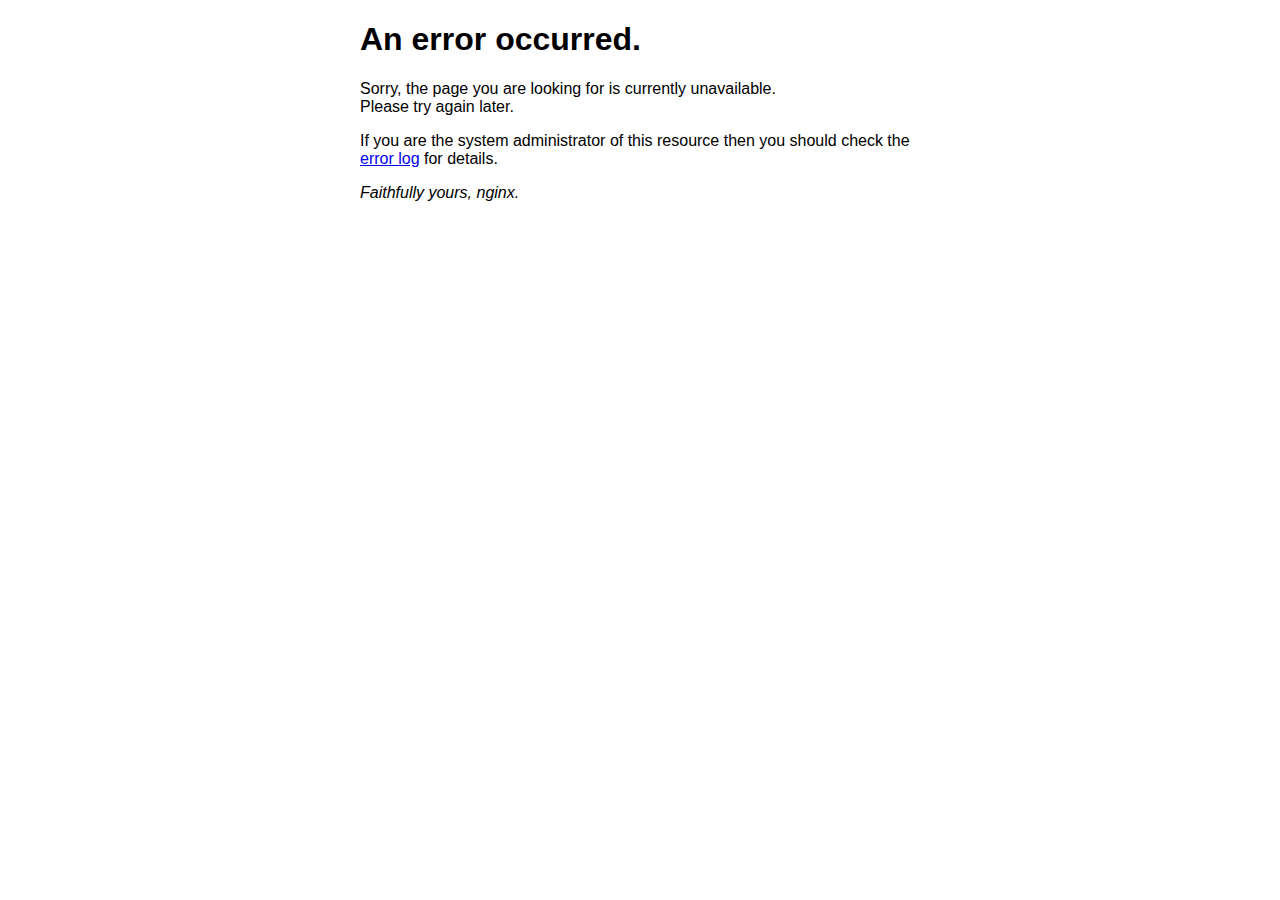
<file: admin/50x.html>
<!DOCTYPE html>
<html>
<head>
<title>Error</title>
<style>
    body {
        width: 35em;
        margin: 0 auto;
        font-family: Tahoma, Verdana, Arial, sans-serif;
    }
</style>
</head>
<body>
<h1>An error occurred.</h1>
<p>Sorry, the page you are looking for is currently unavailable.<br/>
Please try again later.</p>
<p>If you are the system administrator of this resource then you should check
the <a href="http://nginx.org/r/error_log">error log</a> for details.</p>
<p><em>Faithfully yours, nginx.</em></p>
</body>
</html>
</file>
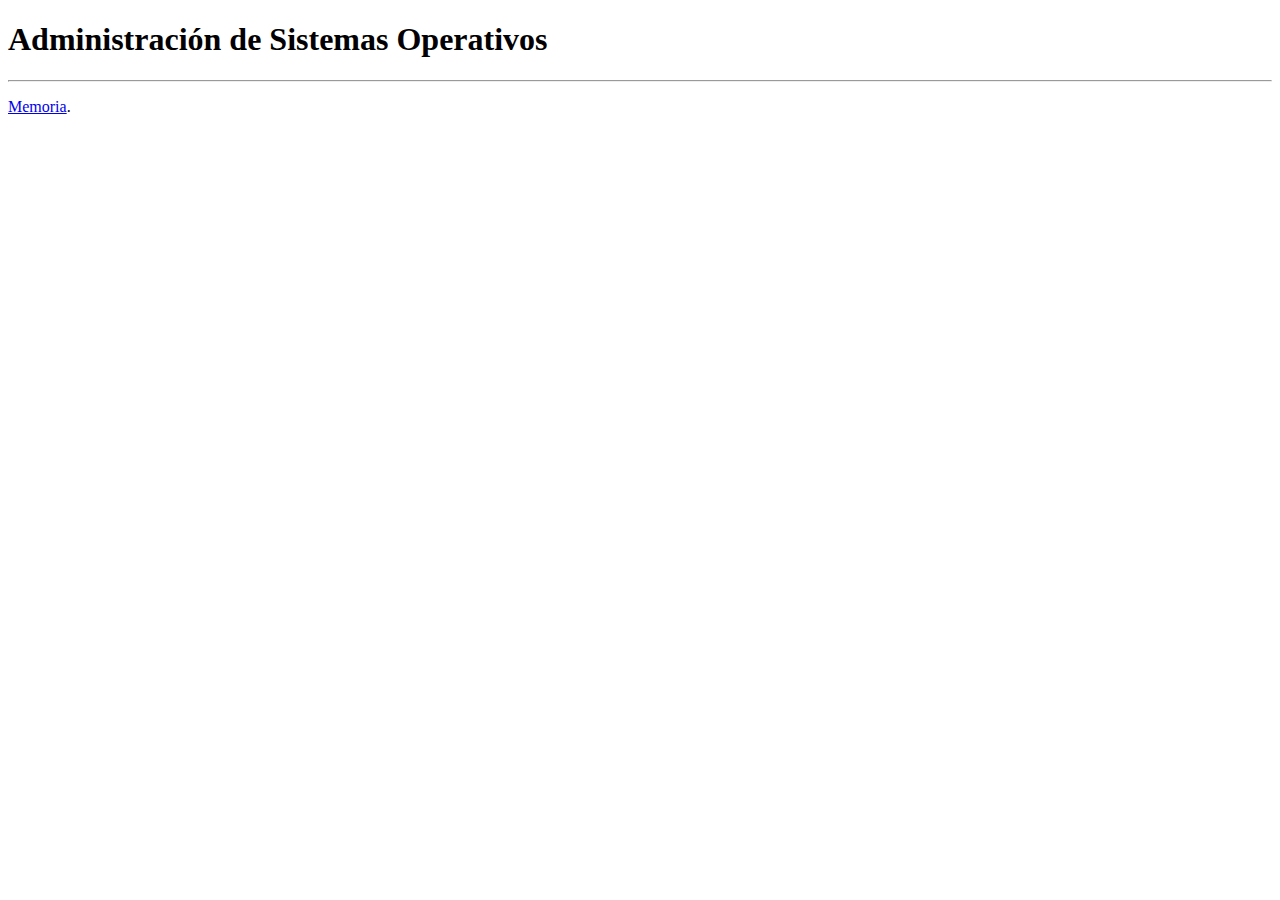
<file: admin/ASO.html>
﻿<!DOCTYPE html>
<html>
<head>
<meta content="text/html; charset=utf-8"/>
<title>ASO</title>
</head>
<body>
<h1>Administración de Sistemas Operativos</h1>
<hr>
<p><a href="test2.txt">Memoria</a>.</p>
</body>
</html>
</file>
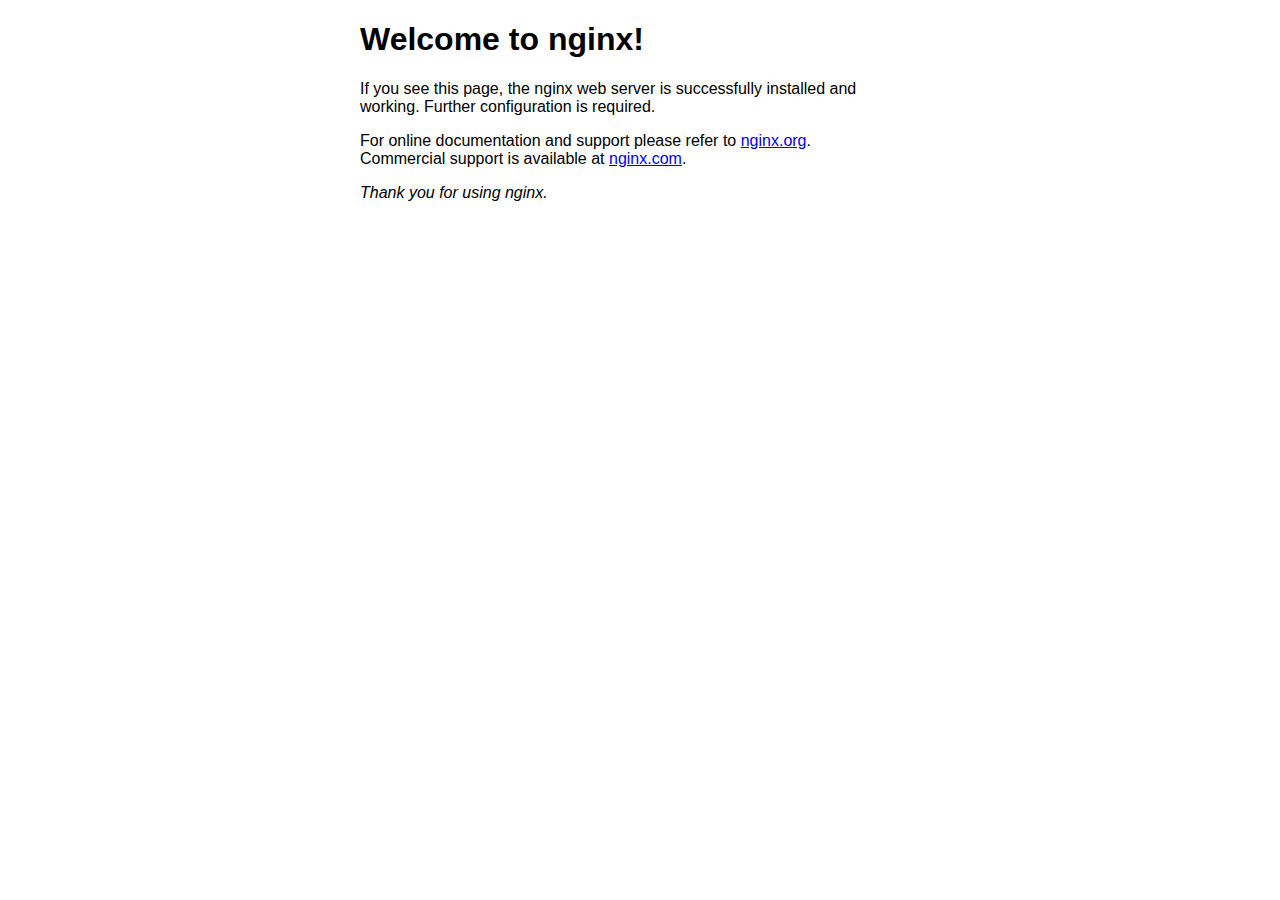
<file: admin/old_index.html>
<!DOCTYPE html>
<html>
<head>
<title>Welcome to nginx!</title>
<style>
    body {
        width: 35em;
        margin: 0 auto;
        font-family: Tahoma, Verdana, Arial, sans-serif;
    }
</style>
</head>
<body>
<h1>Welcome to nginx!</h1>
<p>If you see this page, the nginx web server is successfully installed and
working. Further configuration is required.</p>

<p>For online documentation and support please refer to
<a href="http://nginx.org/">nginx.org</a>.<br/>
Commercial support is available at
<a href="http://nginx.com/">nginx.com</a>.</p>

<p><em>Thank you for using nginx.</em></p>
</body>
</html>
</file>
